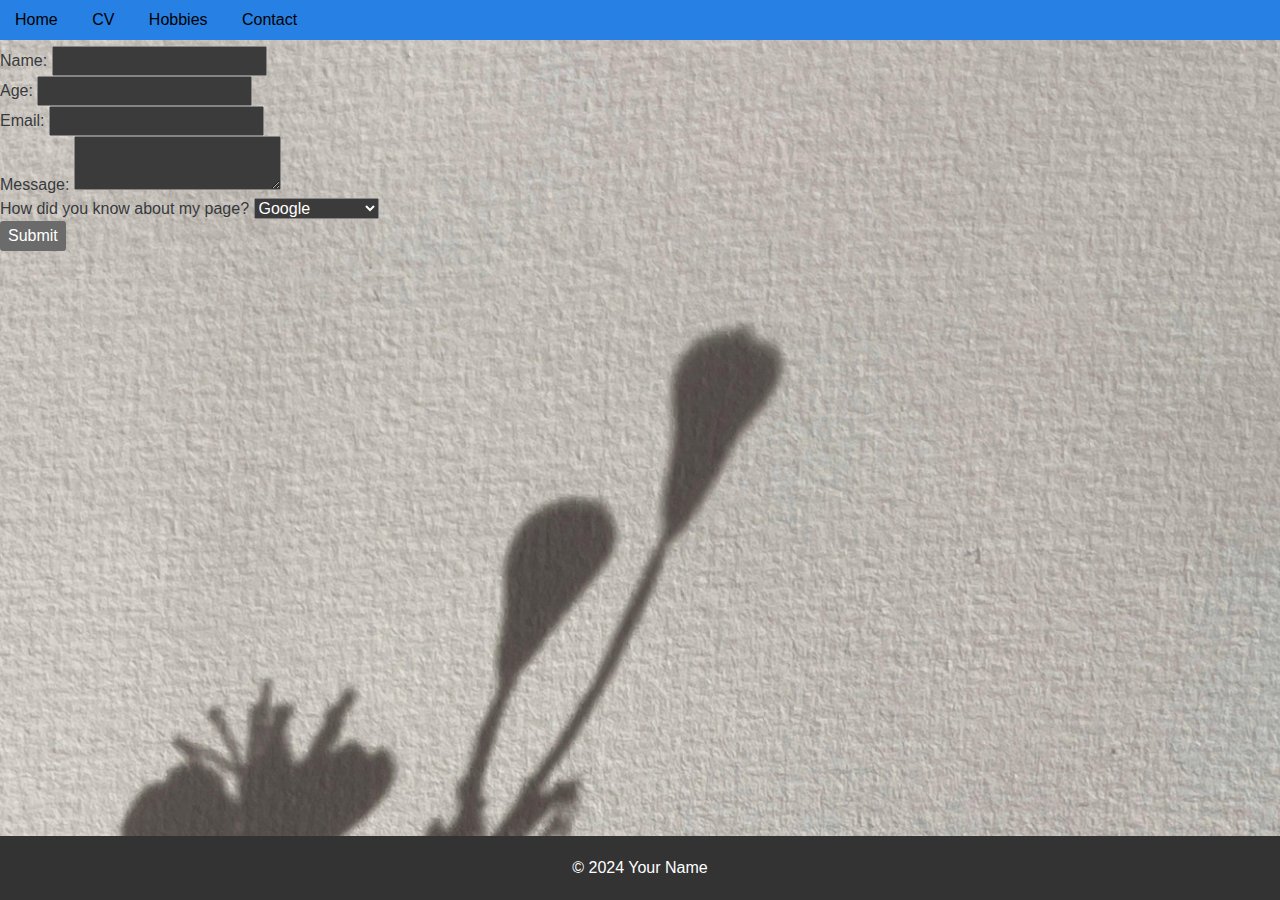
<file: contact.html>
<!DOCTYPE html>
<html lang="en">
<head>
  <meta charset="UTF-8">
  <meta name="viewport" content="width=device-width, initial-scale=1.0">
  <link rel="stylesheet" href="bootstrap.css">
  <link rel="stylesheet" href="style.css">
  <title>Contact</title>
</head>
<body>
  <div class="navbar navbar-expand-lg fixed-top bg-primary" data-bs-theme="dark">
    <nav>
      <a href="index.html">Home</a>
      <a href="cv.html">CV</a>
      <a href="hobbies.html">Hobbies</a>
      <a href="contact.html">Contact</a>
    </nav>
  </div>

  <main>
    <div class="form-floating mb-3" data-bs-theme="dark">
    <h2>Contact Me</h2>
    <form>
      <label for="name">Name:</label>
      <input type="text" id="name" name="name"><br>

      <label for="age">Age:</label>
      <input type="number" id="age" name="age"><br>

      <label for="email">Email:</label>
      <input type="email" id="email" name="email"><br>

      <label for="message">Message:</label>
      <textarea id="message" name="message"></textarea><br>

      <label for="source">How did you know about my page?</label>
      <select id="source" name="source">
        <option value="google">Google</option>
        <option value="friend">From a friend</option>
        <option value="linkedin">From LinkedIn</option>
        <option value="other">Other</option>
      </select><br>

      <input type="submit" value="Submit">
    </form>
  </div>
  </main>

  <footer>
    &copy; 2024 Your Name
  </footer>
</body>
</html>
</file>
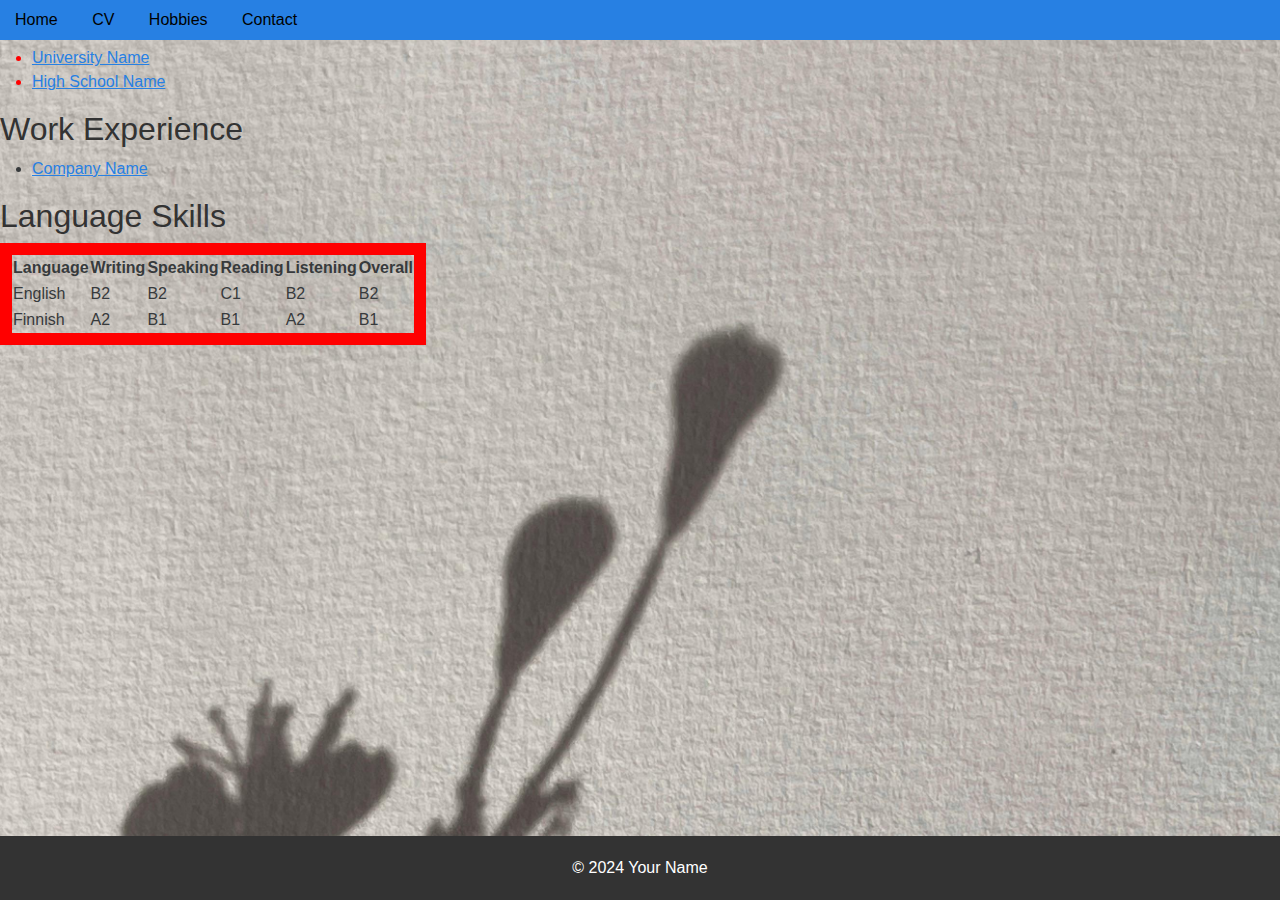
<file: cv.html>
<!DOCTYPE html>
<html lang="en">
<head>
  <meta charset="UTF-8">
  <meta name="viewport" content="width=device-width, initial-scale=1.0">
  <link rel="stylesheet" href="bootstrap.css">
  <link rel="stylesheet" href="style.css">
  <title>CV</title>
</head>
<body>
  <div class="navbar navbar-expand-lg fixed-top bg-primary" data-bs-theme="dark">
    <nav>
      <a href="index.html">Home</a>
      <a href="cv.html">CV</a>
      <a href="hobbies.html">Hobbies</a>
      <a href="contact.html">Contact</a>
    </nav>
  </div>

  <main>
    <h2>Education</h2>
    <ul id="ul1">
      <li><a href="https://www.example.edu" target="_blank">University Name</a></li>
      <li><a href="https://www.example-highschool.com" target="_blank">High School Name</a></li>
    </ul>

    <h2>Work Experience</h2>
    <ul>
      <li><a href="https://www.examplecompany.com" target="_blank">Company Name</a></li>
    </ul>

    <h2>Language Skills</h2>
    <table>
      <thead>
        <tr>
          <th>Language</th>
          <th>Writing</th>
          <th>Speaking</th>
          <th>Reading</th>
          <th>Listening</th>
          <th>Overall</th>
        </tr>
      </thead>
      <tbody>
        <tr>
          <td>English</td>
          <td>B2</td>
          <td>B2</td>
          <td>C1</td>
          <td>B2</td>
          <td>B2</td>
        </tr>
        <tr>
          <td>Finnish</td>
          <td>A2</td>
          <td>B1</td>
          <td>B1</td>
          <td>A2</td>
          <td>B1</td>
        </tr>
      </tbody>
    </table>
  </main>

  <footer>
    &copy; 2024 Your Name
  </footer>
</body>
</html>
</file>
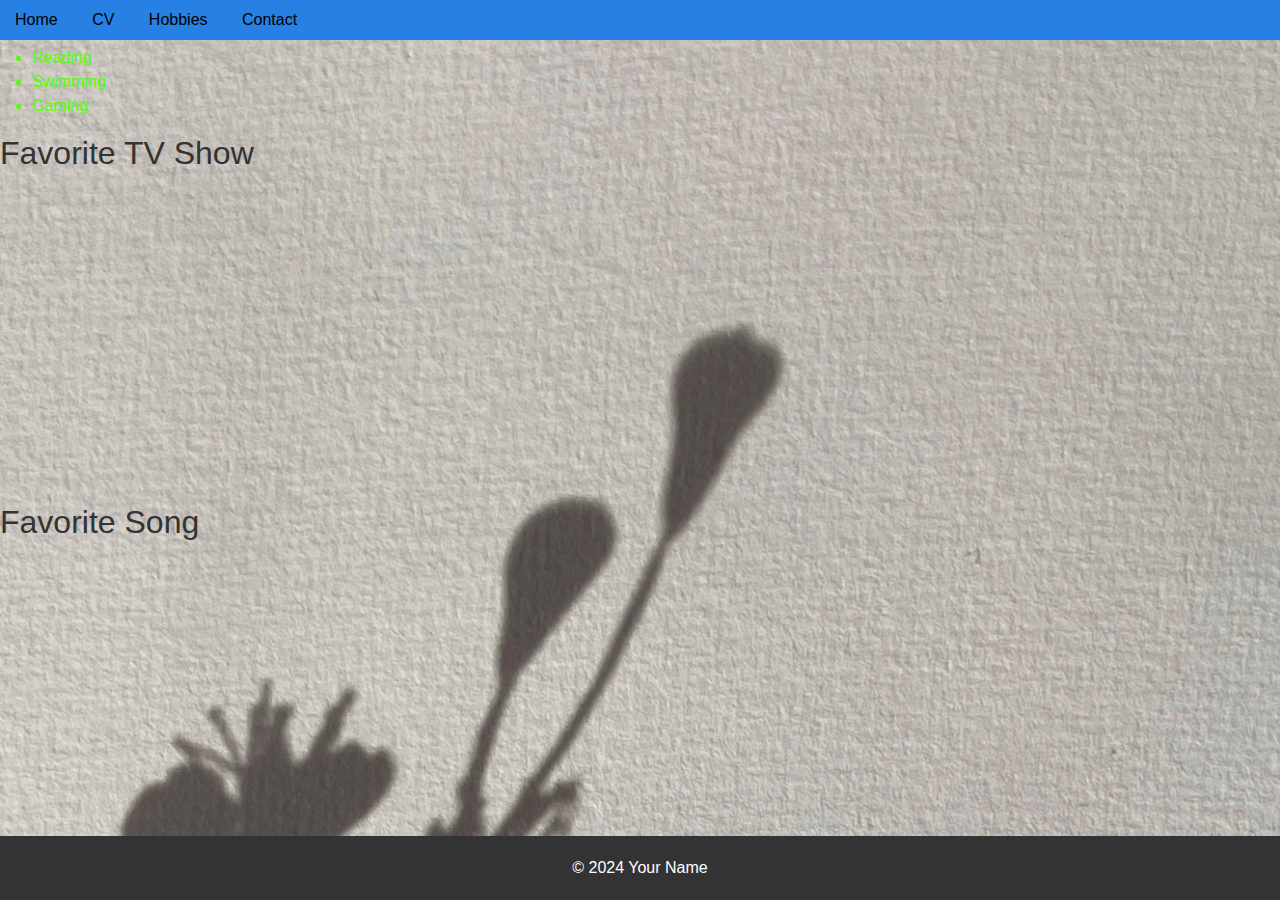
<file: hobbies.html>
<!DOCTYPE html>
<html lang="en">
<head>
  <meta charset="UTF-8">
  <meta name="viewport" content="width=device-width, initial-scale=1.0">
  <link rel="stylesheet" href="bootstrap.css">
  <link rel="stylesheet" href="style.css">
  <title>Hobbies</title>
</head>
<body>
  <div class="navbar navbar-expand-lg fixed-top bg-primary" data-bs-theme="dark">
    <nav>
      <a href="index.html">Home</a>
      <a href="cv.html">CV</a>
      <a href="hobbies.html">Hobbies</a>
      <a href="contact.html">Contact</a>
    </nav>
  </div>

  <main>
    <h2>Hobbies</h2>
    <ul id="ul2">
      <element id="ul2"></element>
      <li>Reading</li>
      <li>Swimming</li>
      <li>Gaming</li>
    </ul>

    <h2>Favorite TV Show</h2>
    <iframe width="560" height="315" src="https://www.youtube.com/embed/uExVZmj0lmo" frameborder="0" allowfullscreen></iframe>

    <h2>Favorite Song</h2>
    <iframe style="border-radius:12px" src="https://open.spotify.com/embed/track/3AZjl2z418schPK7O7kgUM?utm_source=generator" width="100%" height="152" frameBorder="0" allowfullscreen="" allow="autoplay; clipboard-write; encrypted-media; fullscreen; picture-in-picture" loading="lazy"></iframe>
    <br/>
 
   </main>

  <footer>
    &copy; 2024 Your Name
  </footer>
</body>
</html>
</file>
<file: style.css>
/* style.css */
body {
  font-family: Arial, sans-serif;
  background-image: url(BG.jpg);
  background-size: cover;
  background-repeat: no-repeat;
  margin: 0;
  padding: 0;
}


nav a {
  color: black;
  margin: 0 15px;
  text-decoration: none;
}

nav a:hover {
  text-decoration: underline;
}

h1, h2, h3 {
  color: #333;
}

footer {
  text-align: center;
  padding: 20px;
  background-color: #333;
  color: white;
  position: absolute;
  bottom: 0;
  width: 100%;
}

table {
  border-style: double;
  border-width: 5px;
  border: 12px solid red;
  border-radius: 50px;
}

#ul1 {
  color: red
}

#ul2 {
  color: rgb(81, 255, 0)
}
</file>
